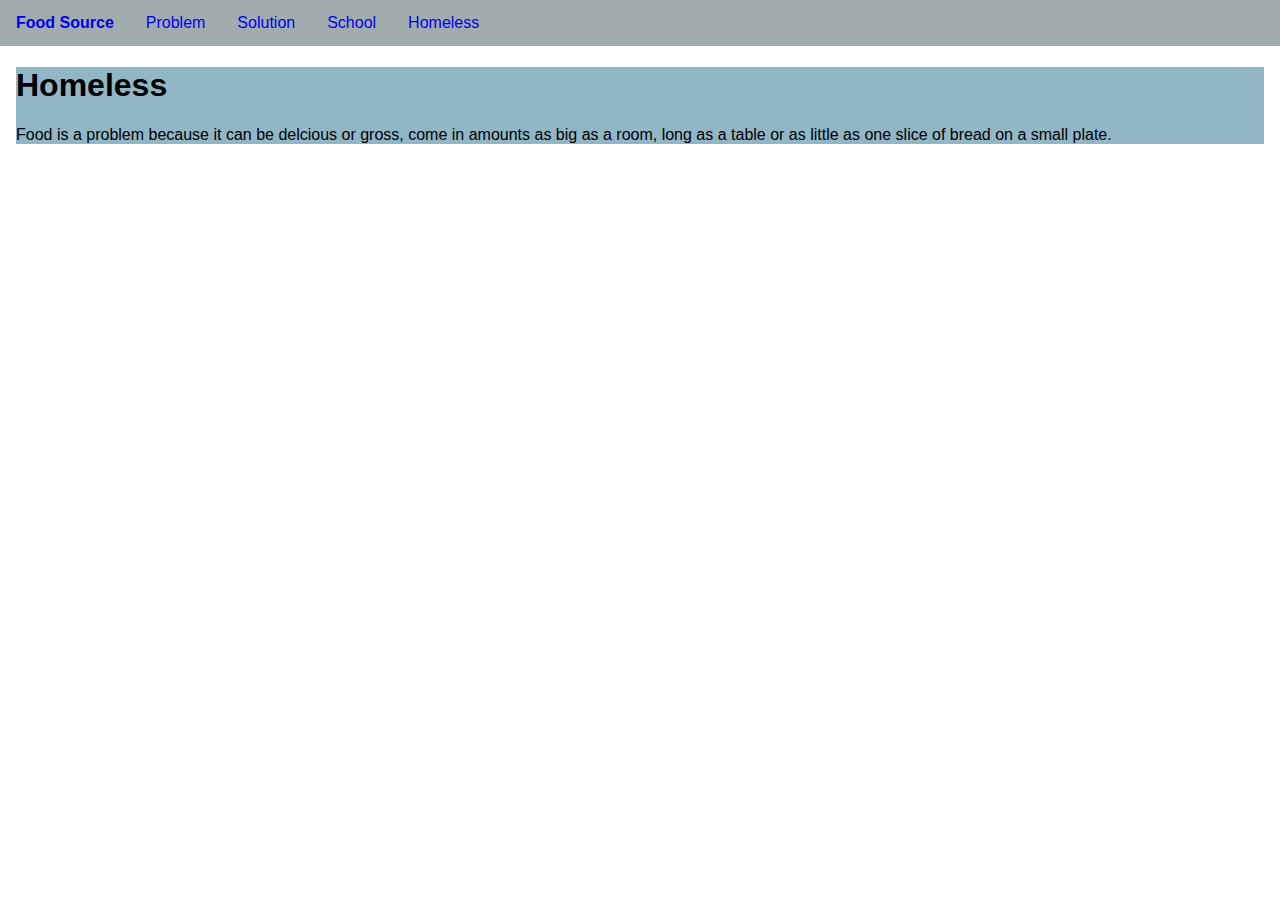
<file: homeless.html>
<html>

<head>
	<link rel="stylesheet" type="text/css" href="style.css">
</head>

<body>

	<div class="navbar">  
		<div class="header">
			<ul>
				<li><b><a href="index.html">Food Source</a></b></li>
				<li><a href="problem.html">Problem</a></li>
				<li><a href="solution.html">Solution</a></li>
				<li><a href="school.html">School</a></li>
				<li><a href="homeless.html">Homeless</a></li>
			</ul>
		</div>
	</div>
	
	<div class="content">
		<div class = "article">
			<h1>Homeless</h1>
			Food is a problem because it can be delcious or gross, come in amounts as big as a room, 
			long as a table or as little as one slice of bread  on a small plate.
		</div>
		
	</div>

</body>

</html>
</file>
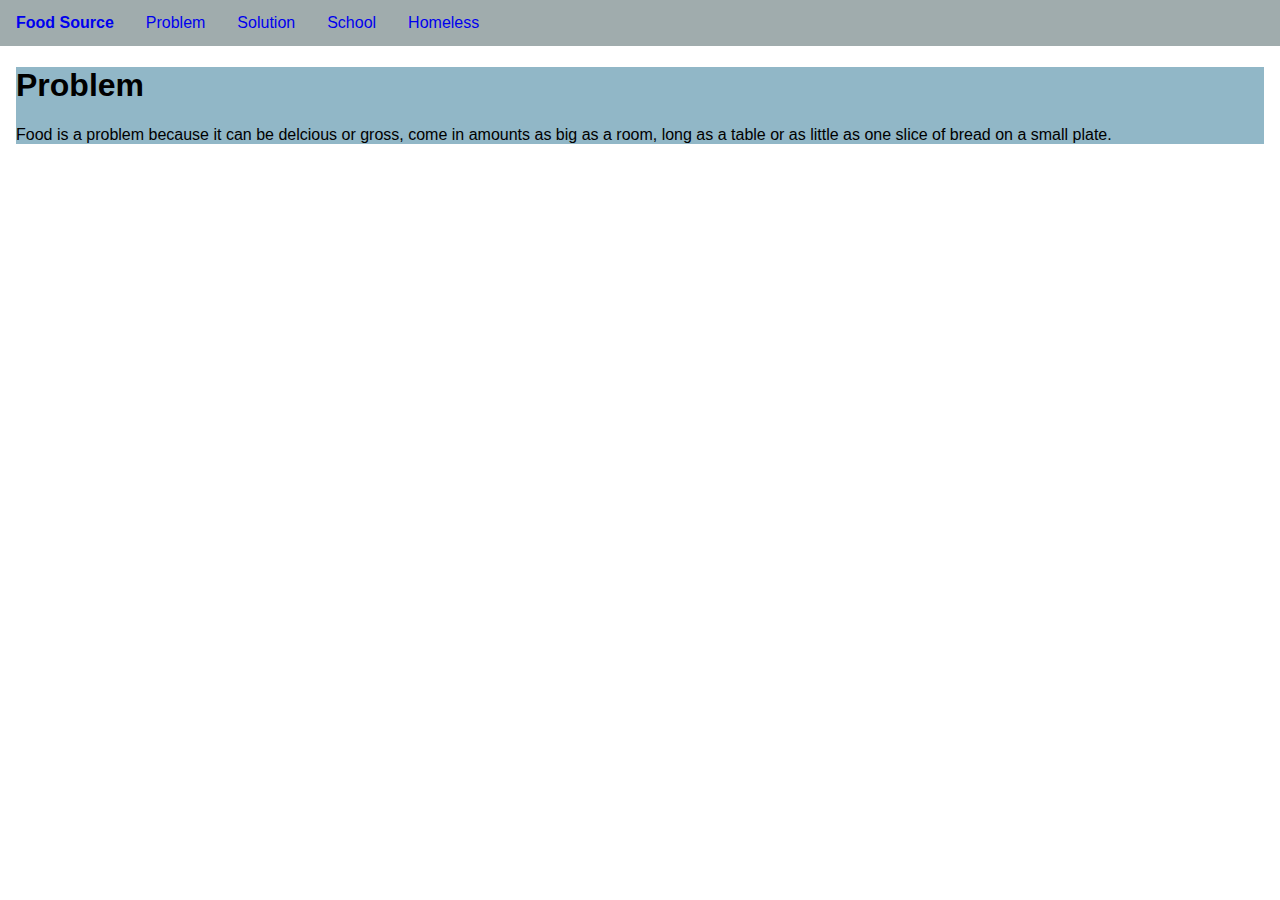
<file: problem.html>
<html>

<head>
	<link rel="stylesheet" type="text/css" href="style.css">
</head>

<body>

	<div class="navbar">  
		<div class="header">
			<ul>
				<li><b><a href="index.html">Food Source</a></b></li>
				<li><a href="problem.html">Problem</a></li>
				<li><a href="solution.html">Solution</a></li>
				<li><a href="school.html">School</a></li>
				<li><a href="homeless.html">Homeless</a></li>
			</ul>
		</div>
	</div>
	
	<div class="content">
		<div class = "article">
			<h1>Problem</h1>
			Food is a problem because it can be delcious or gross, come in amounts as big as a room, 
			long as a table or as little as one slice of bread  on a small plate.
		</div>
		
	</div>

</body>

</html>
</file>
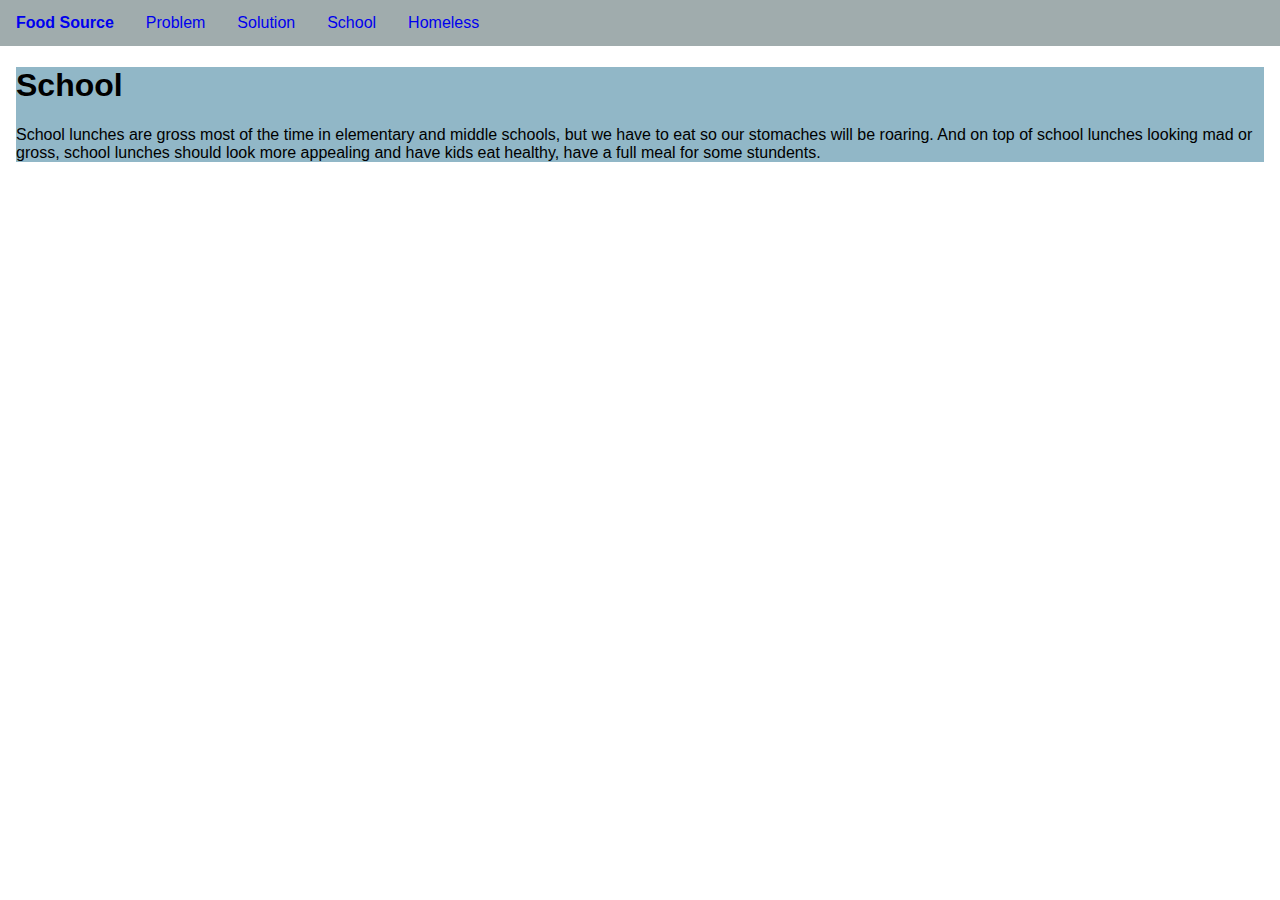
<file: school.html>
<html>

<head>
	<link rel="stylesheet" type="text/css" href="style.css">
</head>

<body>

	<div class="navbar">  
		<div class="header">
			<ul>
				<li><b><a href="index.html">Food Source</a></b></li>
				<li><a href="problem.html">Problem</a></li>
				<li><a href="solution.html">Solution</a></li>
				<li><a href="school.html">School</a></li>
				<li><a href="homeless.html">Homeless</a></li>
			</ul>
		</div>
	</div>
	
	<div class="content">
		<div class = "article">
			<h1>School</h1>
			School lunches are gross most of the time in elementary and middle schools, but we have to eat so our stomaches will be roaring.
			And on top of school lunches looking mad or gross, school lunches should look more appealing and have kids eat healthy, 
			have a full meal for some stundents.
		</div>
		
	</div>

</body>

</html>
</file>
<file: style.css>
body { 
	margin: 0;
	font-family: helvetica;
}

.content {
	   margin: 16px;
	   background-color: #91b7c7;
	   color: black;
}	   

.navbar {
	background-color: #A0ACAD;
}

.navbar ul {
	list-style-type: none;
	margin: 0;
	padding: 0;
	overflow: hidden;
}

.header li {
	float: left;
}

.header li a {
	display: block;
	color: #53125;
	text-align: center;
	padding: 14px 16px;
	text-decoration: none;
}
</file>
